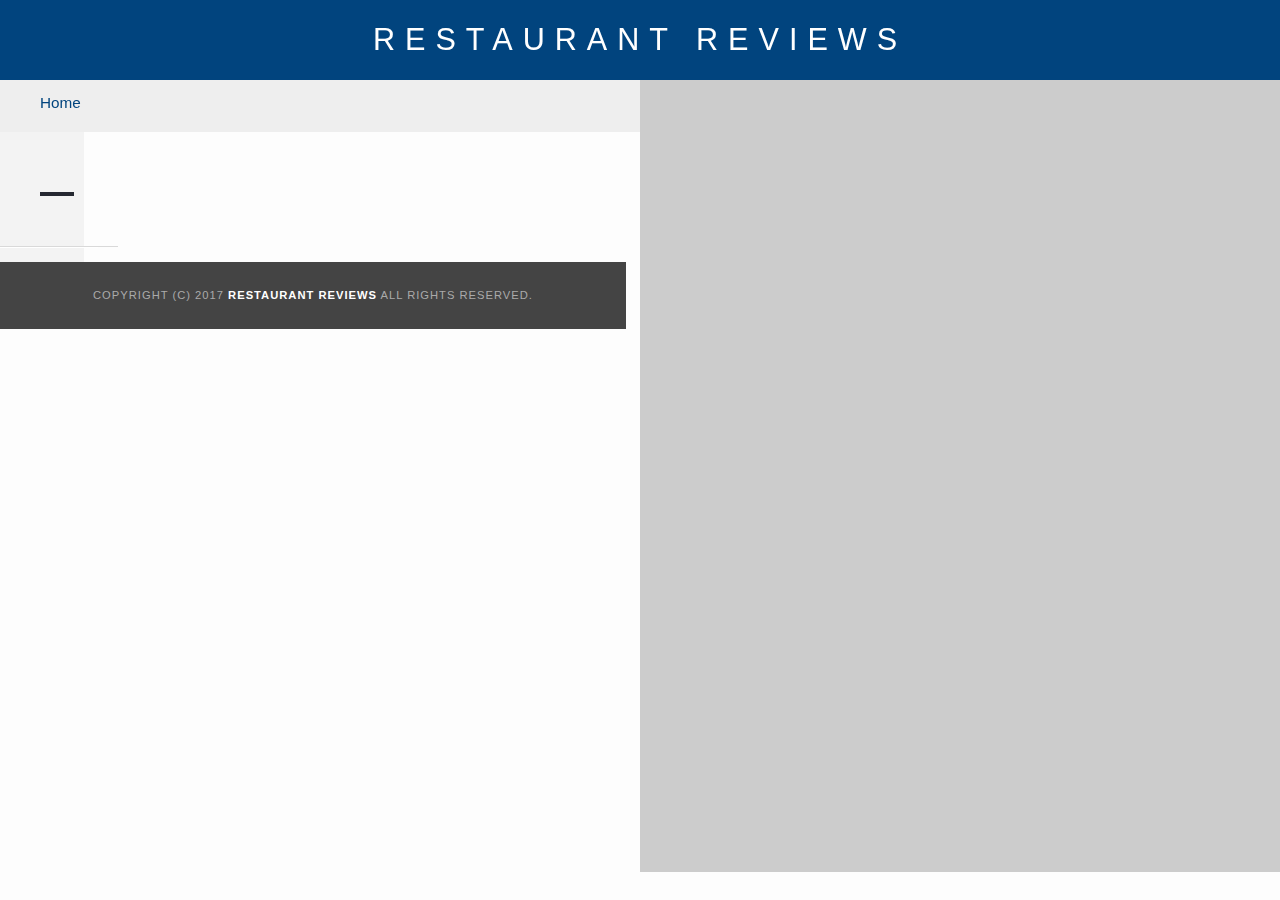
<file: restaurant.html>
<!DOCTYPE html>
<html>

<head>
  <meta charset="UTF-8">
  <meta name="viewport" content="width=device-width, initial-scale=1.0">
  <!-- Normalize.css for better cross-browser consistency -->
  <link rel="stylesheet" src="//normalize-css.googlecode.com/svn/trunk/normalize.css" />
  <!-- Main CSS file -->
  <link rel="stylesheet" href="css/styles.css" type="text/css">
  <link rel="stylesheet" href="https://unpkg.com/leaflet@1.3.1/dist/leaflet.css" integrity="sha512-Rksm5RenBEKSKFjgI3a41vrjkw4EVPlJ3+OiI65vTjIdo9brlAacEuKOiQ5OFh7cOI1bkDwLqdLw3Zg0cRJAAQ==" crossorigin=""/>
  <title>Restaurant Info</title>
</head>

<body class="inside">

  <!-- Beginning header -->
  <header>
    <!-- Beginning nav -->
    <nav>
      <h1><a href="/">Restaurant Reviews</a></h1>
    </nav>
    <!-- Beginning breadcrumb -->
    <ul id="breadcrumb" >
      <li><a href="/">Home</a></li>
    </ul>
    <!-- End breadcrumb -->
    <!-- End nav -->
  </header>
  <!-- End header -->

  <!-- Beginning main -->
  <main id="maincontent">
    <!-- Beginning map -->
    <section id="map-container" aria-label="Map of restaurants" role="application">
      <div id="map"></div>
    </section>
    <!-- End map -->

    <!-- Beginning restaurant -->
    <section id="restaurant-container" tabindex="0" aria-label="Restaurant Information">
      <h2 id="restaurant-name" tabindex="0"></h2>
      <img id="restaurant-img" tabindex="0">
      <p id="restaurant-cuisine" tabindex="0"></p>
      <p id="restaurant-address" tabindex="0"></p>
      <table id="restaurant-hours" tabindex="0"></table>
    </section>
    <!-- end restaurant -->

    <!-- Beginning reviews -->
    <section id="reviews-container">
      <ul id="reviews-list" tabindex="0"></ul>
    </section>
    <!-- End reviews -->
  </main>
  <!-- End main -->

  <!-- Beginning footer -->
  <footer id="footer">
    Copyright (c) 2017 <a href="/"><strong>Restaurant Reviews</strong></a> All Rights Reserved.
  </footer>
  <!-- End footer -->

  <script src="https://unpkg.com/leaflet@1.3.1/dist/leaflet.js" integrity="sha512-/Nsx9X4HebavoBvEBuyp3I7od5tA0UzAxs+j83KgC8PU0kgB4XiK4Lfe4y4cgBtaRJQEIFCW+oC506aPT2L1zw==" crossorigin=""></script>

  <!-- Beginning scripts -->
  <!-- Database helpers -->
  <script type="text/javascript" src="js/dbhelper.js"></script>

  <!-- Service Worker File -->
  <script type="application/javascript" charset="utf-8" src="js/sw_register.js"></script>

  <!-- Main javascript file -->
  <script type="text/javascript" src="js/restaurant_info.js"></script>

  <!-- Google Maps -->
 <!--  <script async defer src="https://maps.googleapis.com/maps/api/js?key=AIzaSyA_tKbW6A5pQ-eupxI56myUnHLqYCzOjKo&libraries=places&callback=initMap"></script> -->
  <!-- End scripts -->

</body>

</html>
</file>
<file: css/styles.css>
@charset "utf-8";
/* CSS Document */

body,td,th,p{
  font-family: Arial, Helvetica, sans-serif;
  font-size: 14px;
  color: #333;
  line-height: 1.5;
}

body {
  background-color: #fdfdfd;
  margin: 0;
  position:relative;
}

ul, li {
  font-family: Arial, Helvetica, sans-serif;
  font-size: 1em;
  color: #333;
}

a {
  color: #FFF;
  text-decoration: none;
}

a:hover, a:focus {
  color: #3397db;
  text-decoration: none;
}

a img{
  border: none 0px #fff;
}

h1, h2, h3, h4, h5, h6 {
  font-family: Arial, Helvetica, sans-serif;
  margin: 0 0 20px;
}

article, aside, canvas, details, figcaption, figure, footer, header, hgroup, menu, nav, section {
  display: block;
}

#maincontent {
  background-color: #f3f3f3;
  min-height: 100%;
}

#footer {
  background-color: #444;
  color: #aaa;
  font-size: 0.8em;
  letter-spacing: 1px;
  padding: 25px;
  text-align: center;
  text-transform: uppercase;
}


/* ====================== Navigation ====================== */
nav {
  display: flex;
  width: 100%;
  height: 80px;
  background-color: #01447e;
  text-align:center;
}

nav h1 {
  margin: auto;
}

nav h1 a {
  color: #fff;
  font-size: calc(0.45em + 2Vmin);
  font-weight: 200;
  letter-spacing: 10px;
  text-transform: uppercase;
}

#breadcrumb {
  padding: 10px 40px 16px;
  list-style: none;
  background-color: #eee;
  font-size: 17px;
  margin: 0;
}

/* Display list items side by side */
#breadcrumb li {
    display: inline;
    font-size: 0.9em;
}

/* Add a slash symbol (/) before/behind each list item */
#breadcrumb li+li:before {
    padding: 8px;
    color: black;
    content: "/\00a0";
}

/* Add a color to all links inside the list */
#breadcrumb li a {
    color: #01447e;
    text-decoration: none;
}

/* Add a color on mouse-over */
#breadcrumb li a:hover {
    color: #01447e;
    text-decoration: underline;
}


/* ====================== Map ====================== */
#map {
  height: 400px;
  width: 100%;
  background-color: #ccc;
}


/* ====================== Restaurant Filtering ====================== */
.filter-options {
  display: flex;
  width: 100%;
  height: auto;
  background-color: #252831;
  align-items: center;
  text-align: center;
  padding: 10px 0 3px;
}

.filter-options h2 {
  color: white;
  font-size: 1rem;
  font-weight: normal;
  line-height: 1;
  margin: 0 20px;
}

.filter-options select {
  background-color: white;
  border: 1px solid #fff;
  font-family: Arial,sans-serif;
  font-size: 1.1em;
  height: 35px;
  letter-spacing: 0;
  margin: 10px;
  padding: 0 10px;
  width: 200px;
}

/* ====================== Restaurant Listing ====================== */
#restaurants-list {
  display: flex;
  flex-wrap: wrap;
  align-items: center;
  justify-content: center;
  background-color: #f3f3f3;
  list-style: outside none none;
  margin: 0;
  padding: 30px 15px 60px;
  text-align: center;
}

#restaurants-list li {
  display: flex;
  flex-direction: column;
  background-color: #fff;
  border: 2px solid #0078a8;
  font-family: Arial,sans-serif;
  margin: 15px;
  min-height: 380px;
  padding: 0 0 15px;
  text-align: left;
  max-width: 85%;
}

#restaurants-list .restaurant-img {
  background-color: #ccc;
  display: block;
  margin: 0;
  max-width: 100%;
  min-height: auto;
  min-width: 100%;
}

#restaurants-list li h1 {
  color: #01447e;
  font-family: Arial,sans-serif;
  font-size: 1.3em;
  font-weight: 200;
  letter-spacing: 0;
  line-height: 1.3;
  margin: 20px 0 10px;
  text-transform: uppercase;
  padding: 0 20px;
  height: 25px;
}

#restaurants-list p {
  width: 55%;
  margin: 0;
  padding: 0 20px;
  font-size: 1.1em;
}

#restaurants-list li a {
  background-color: #01447e;
  border-bottom: 3px solid #eee;
  color: #fff;
  display: inline-block;
  font-size: 1.0em;
  margin: 15px 0 0;
  padding: 8px 42px 10px;
  text-align: center;
  text-decoration: none;
  text-transform: uppercase;
}

/* ====================== Restaurant Details ====================== */
.inside {
  display: flex;
  flex-direction: row;
  flex-flow: wrap;
  width: 100%;
}

.inside header {
  width: 100%;
}

.inside #map-container {
  height: 270px;
  position: relative;
  width: 100%;
}

.inside #map {
  background-color: #ccc;
  height: 100%;
  width: 100%;
}

.inside #footer{
  width: 100%;
}

#restaurant-container {
  position: relative;
  width: 100%;
}

#restaurant-name {
  color: #01447e;
  font-family: Arial,sans-serif;
  font-size: 2em;
  font-weight: 200;
  letter-spacing: 0;
  margin: 15px 0 30px;
  text-transform: uppercase;
  line-height: 1.1;
}

#restaurant-img {
  width: 100%;
}

#restaurant-address {
  font-size: 1.2em;
  margin: 10px 0px;
}

#restaurant-cuisine {
  background-color: #252831;
  color: #FFF;
  font-size: 1.2em;
  font-weight: 300;
  letter-spacing: 10px;
  margin: 0 0 20px;
  padding: 2px 0;
  text-align: center;
  text-transform: uppercase;
}

#restaurant-container, #reviews-container {
  border-bottom: 1px solid #d9d9d9;
  border-top: 1px solid #fff;
  padding: 40px 30px;
}

#reviews-container {
  padding: 30px 40px 80px;
}

#reviews-container h2 {
  color: #01447e;
  font-size: 2.4em;
  font-weight: 300;
  letter-spacing: -1px;
  padding-bottom: 1px;
}

#reviews-list {
  margin: 0;
  padding: 0;
}

#reviews-list li {
  background-color: #fff;
  border: 2px solid #f3f3f3;
  display: block;
  list-style-type: none;
  margin: 0 0 30px;
  overflow: hidden;
  padding: 20px 20px;
  position: relative;
}

#reviews-list li p {
  margin: 0 0 10px;
}

#reviews-list li p:nth-child(1) {
  width: 50%;
  font-size: 1.2em;
  display: inline-block;
  line-height: 1;
}

#reviews-list li p:nth-child(2) {
  width: 50%;
  display: inline-block;
  font-size: 0.9em;
  text-align: right;
  line-height: 1;
}

#reviews-list li p:nth-child(3) {
  color: #01447e;
  text-align: right;
}

#restaurant-hours td {
  color: #666;
}


/* Media Queries */

@media (min-width: 458px) {
  .filter-options {
    text-align: left;
  }
}

@media (max-width: 458px) {
  .filter-options select {
    width: 50%;
  }

  #restaurant-container {
    position: relative;
    width: 80%;
  }
}

@media (min-width: 640px) and (max-width: 929px){
  #restaurants-list li {
    max-width: 42%;
  }

  #restaurants-list li h1 {
    height: 35px;
  }

  #restaurant-container {
    position: relative;
    width: 90%;
  }
}

@media (min-width: 930px) {
  #restaurants-list li {
    max-width: 30%;
  }

  #restaurants-list p {
    width: 66%;
  }

  #restaurants-list li h1 {
    height: 41px;
  }

  .inside header {
    position: fixed;
    top: 0;
    width: 100%;
    z-index: 1000;
  }

  .inside #map-container {
    background: blue none repeat scroll 0 0;
    height: 88%;
    position: fixed;
    right: 0;
    top: 80px;
    width: 50%;
  }

  #breadcrumb {
    width: calc(50% - 80px);
  }

  #restaurant-img {
    width: 90%;
  }

  #restaurant-container {
    width: 45%;
    padding: 140px 40px 30px;
  }

  #reviews-container {
    width: 45%;
    padding: 40px 30px;
  }

  #restaurant-cuisine {
    width: 90%;
  }

  #reviews-list li {
    width: 85%;
  }

  .inside #footer {
    bottom: 0;
    position: absolute;
    width: 45%;
  }
}
</file>
